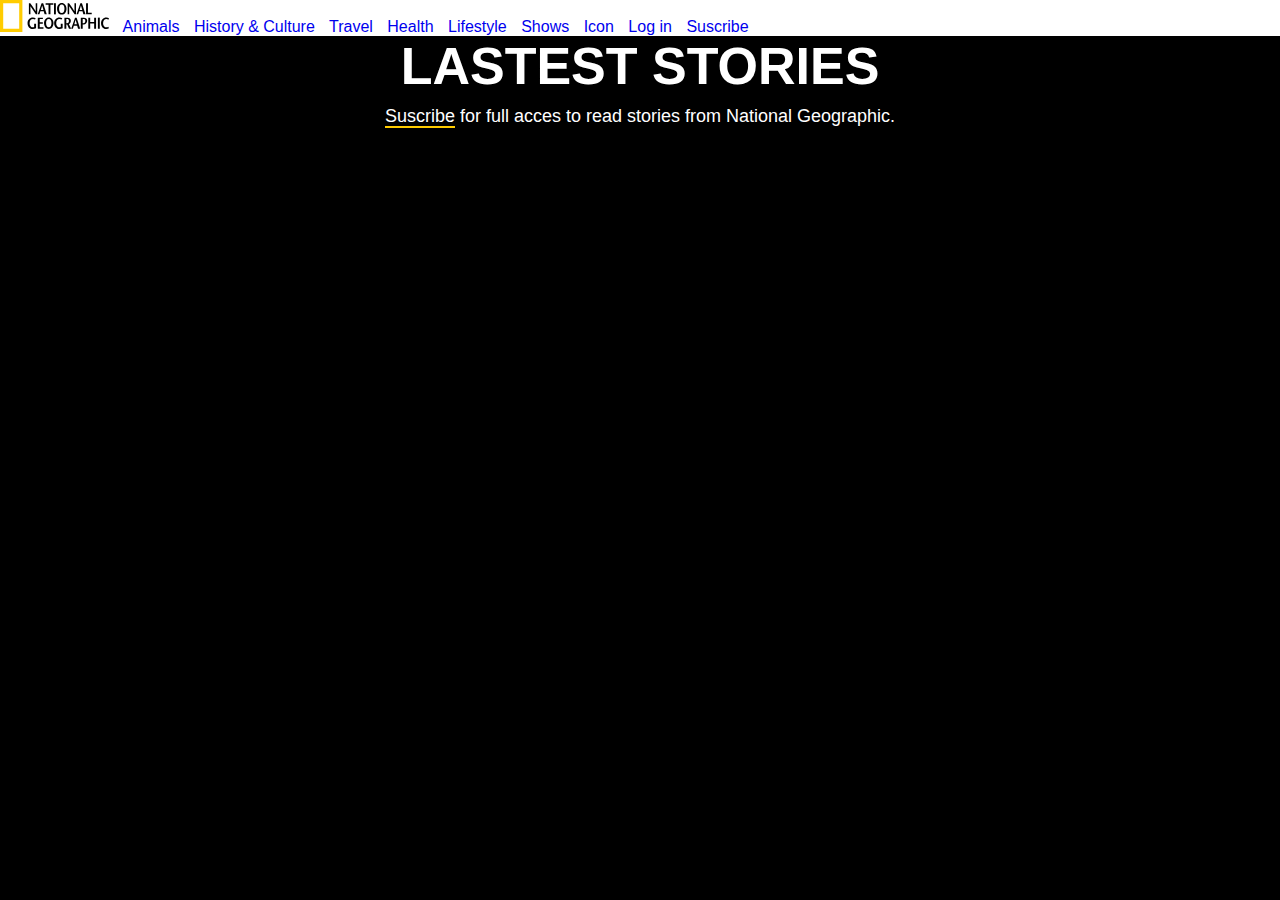
<file: DESIGN/NATGEO/INDEX.html>
<!DOCTYPE html>
<html lang="en">
<head>
    <meta charset="UTF-8">
    <meta name="viewport" content="width=device-width, initial-scale=1.0">
    <link rel="stylesheet" href="styles\natgeo.css">
    <title>My Nat Geo</title>
</head>
<body>
    <nav class="menu">
        <a href="#"><img src="img\redesign-logo.svg" alt=""></a>
        <a href="#">Animals</a>
        <a href="#">History & Culture</a>
        <a href="#">Travel</a>
        <a href="#">Health</a>
        <a href="#">Lifestyle</a>
        <a href="#">Shows</a>
        <a href="#">Icon</a>
        <a href="#">Log in</a>
        <a href="#">Suscribe</a>
        
    </nav>
    <header class="site-init">
        <h2>Lastest Stories</h2>
        <p><span>Suscribe</span> for full acces to read stories from National Geographic.</p>
    </header>
    <main>

    </main>
</body>
</html>
</file>
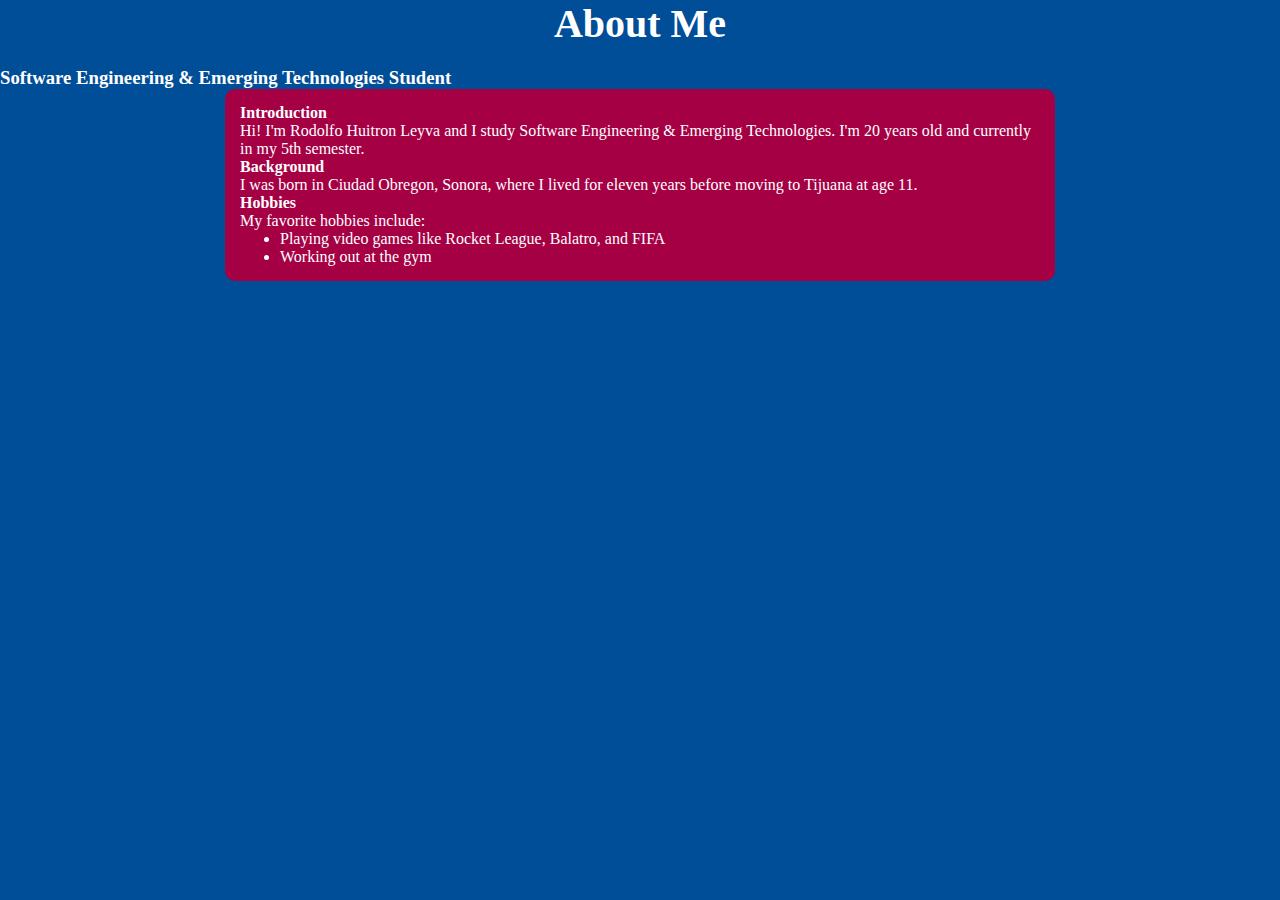
<file: DESIGN/Practice1/PersonalpPage.html>
<!DOCTYPE html>
<html lang="en">
<head>
    <meta charset="UTF-8">
    <meta name="viewport" content="width=device-width, initial-scale=1.0">
    <link rel="stylesheet" href="styles\style.css">
    <title>My Personal Profile Page</title>
</head>
<body>
    <header class="Title">
        <h2>About Me</h2>
    </header>

<header class="Subtitle">
    <h3>Software Engineering & Emerging Technologies Student</h3>
</header>

<main>
        <section class= "personal-info">
        <h4>Introduction</h4>
        <p>
           Hi! I'm Rodolfo Huitron Leyva and I study Software Engineering & Emerging Technologies. I'm 20 years old and currently in my 5th semester.
        </p>

        <h4>Background</h4> 
        <p>
            I was born in Ciudad Obregon, Sonora, where I lived for eleven years before moving to Tijuana at age 11.
        </p>

        <h4>Hobbies</h4>
        <p>
            My favorite hobbies include:
        </p>
        <ul>
            <li>Playing video games like Rocket League, Balatro, and FIFA</li>
            <li>Working out at the gym</li>
        </ul>
        </section>
    </main>
</body>
</html>
</file>
